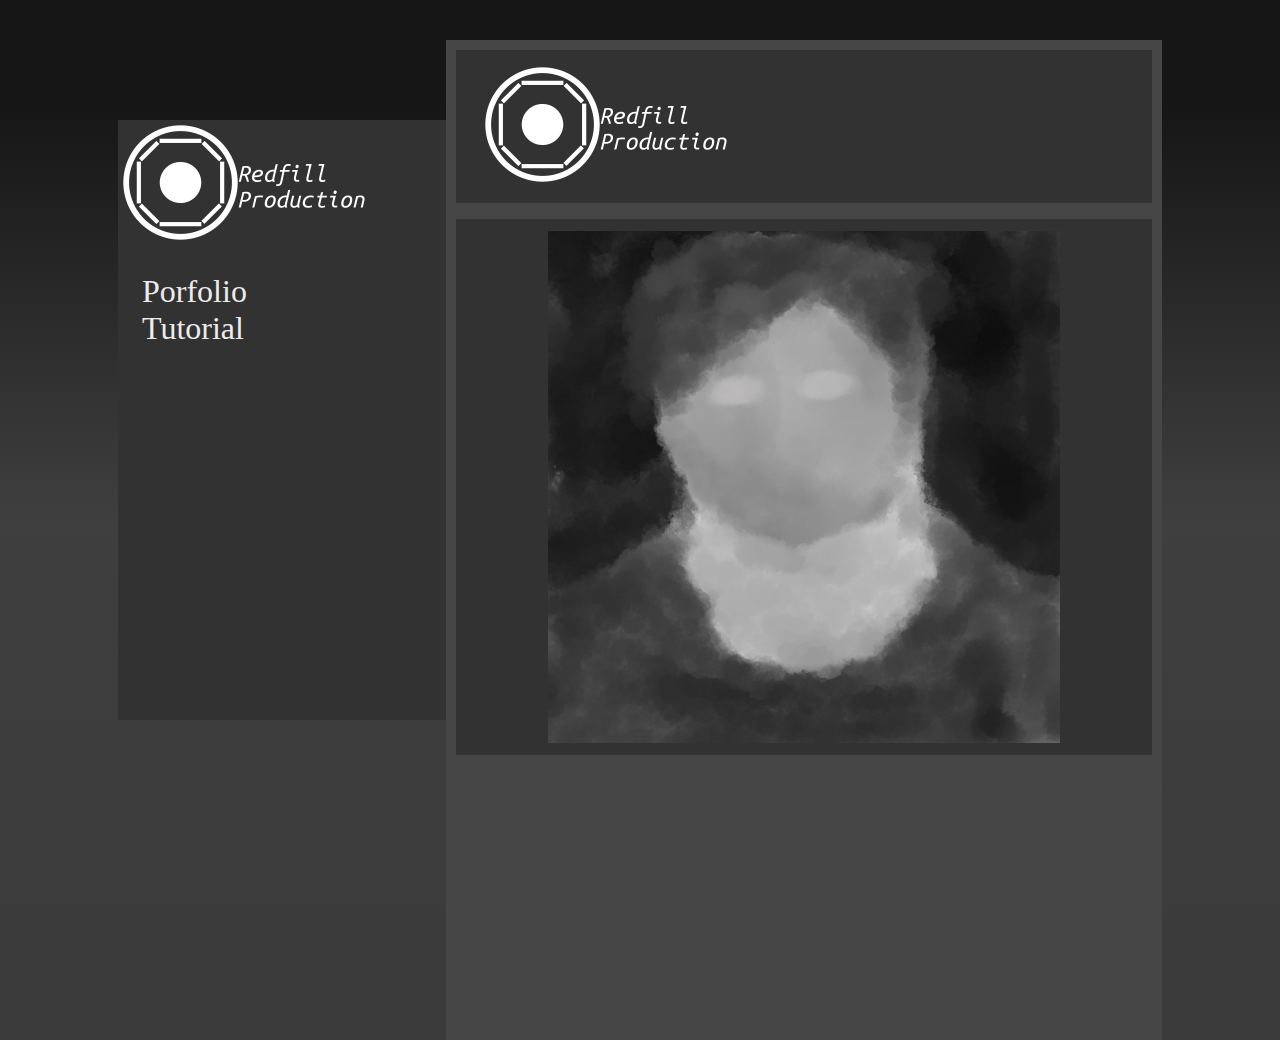
<file: index.html>
<!doctype html>
  <html>
  <head title="Redfill Production"><link rel="stylesheet" type="text/css" href="/theme.css"></head>
  <body>
    <div class="container">
      <div class="content_container">
        <div class="content">
          <div class="page_post">
            <img src="images/logo2.png" alt="" style="width:250px;height:125px">
          </div>
          <div class="page_post">
            <img src="portfolio/2D/test watercolor BW dude.png" alt="" style="width:512px;height:512px" class="center">
          </div>
        </div>
      </div>
      <div class="sidebar">
        <a href="index.html"><img src="images/logo2.png" alt="" style="width:250px;height:125px"></a>
        <nav>
          <ul class="main_menu">
            <li><a href="portfolio/index.html">Porfolio</a></li>
            <li><a href="#">Tutorial</a></li>
          </ul>
        </nav>
      </div>
    </div>
  </body>
</html>
</file>
<file: theme.css>
a {
  text-decoration: none;
  color: inherit;
}

html{
  min-height: 100%;
  overflow-y: scroll;
}

  body{
  margin: 0;
  padding: 0;
  min-height: 100%;
  background-repeat: no-repeat;
  background-attachment: fixed;
  background: linear-gradient(rgb(22, 22, 22)10%, rgb(64, 63, 63),rgb(59, 59, 59)90%);
  color: rgb(236, 236, 236);
}

img.center {
  display: block;
  margin-left: auto;
  margin-right: auto;
}

.post {
  list-style: none;
  text-align: center;
  align-items: center;

}

.container {
  width: 1044px;
  vertical-align: baseline;
  margin-left: auto;
  margin-right: auto;
  margin-top: 0px;
  margin-bottom: 0px;
  height: 100%;
  overflow: hidden;
}

.sidebar{
  width: 328px;
  background-color: rgb(50, 50, 50);
  margin-top: 120px;
  min-height: 600px;
}

.content_container{
  width: 716px;
  position: relative;
  margin-left: 0px;
  margin-right: 0px;
  float: right;
  vertical-align: baseline;
  background-color: rgb(70, 70, 70);
  margin-top: 40px;
  min-height: 1000px;

}

.content{
  display: grid;
  grid-template-columns: auto;
  grid-template-rows: auto;
  grid-gap: 1rem;
  margin-left: 10px;
  margin-right: 10px;
  margin-top: 10px;
  margin-bottom: 10px;

}

.page_post{
  padding-top: 12px;
  padding-left: 24px;
  padding-right: 24px;
  padding-bottom: 12px;
  background-color: rgb(50, 50, 50);
}

.main_menu{
  list-style: none;
  font-size: 32px;
  margin: 0px;
  padding: 0px;
}

nav {
  padding-left: 24px;
  padding-right: 48px;
  padding-top: 24px;
  padding-bottom: 24px;
}
</file>
